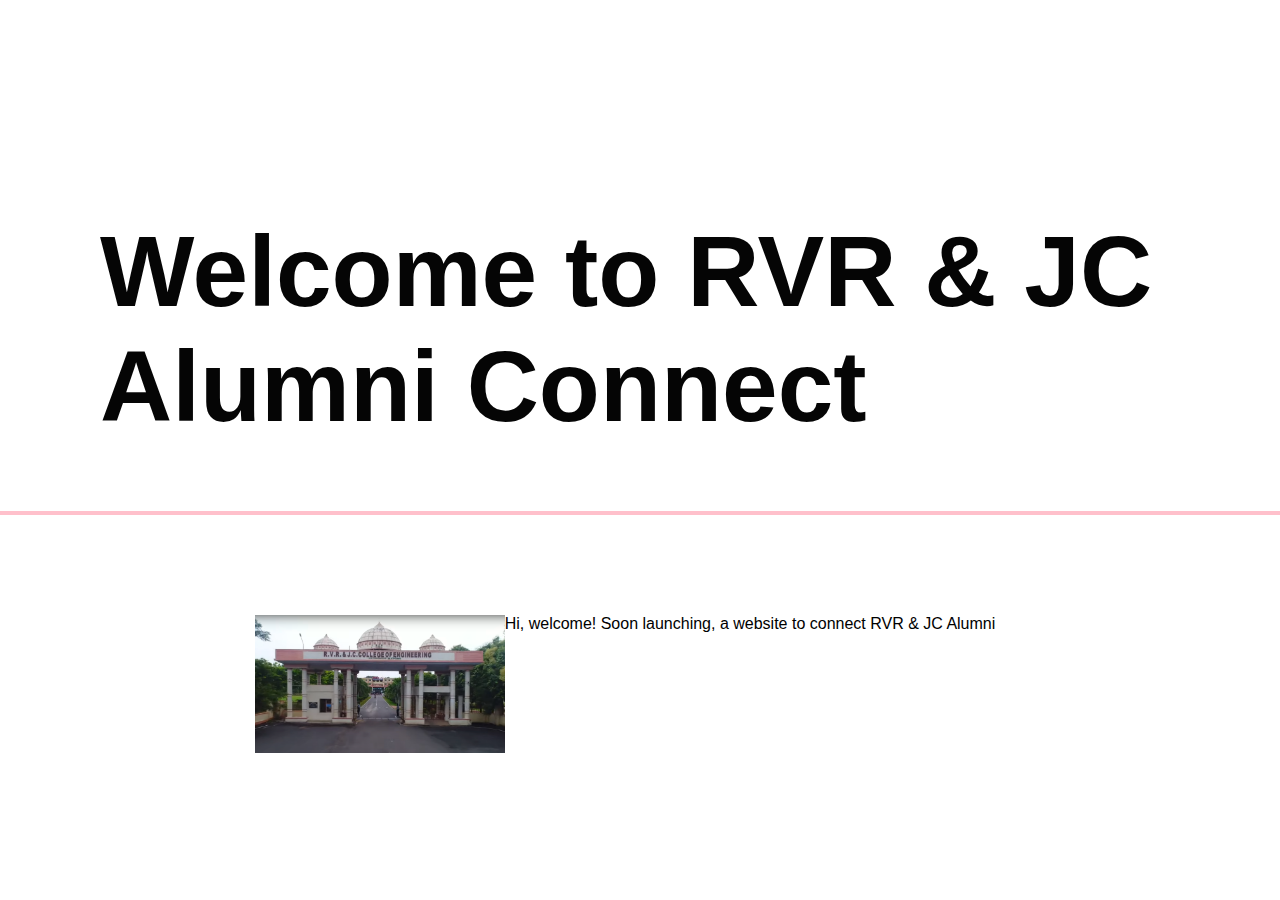
<file: index_old.html>
<!DOCTYPE html>
<html>
<head>
  <title>RVR & JC Alumni Connect</title>
  <link rel="stylesheet" type="text/css" href="style.css">
</head>
<body>
  <div class="main-container">
    <div class="header">
      <h1>Welcome to RVR & JC Alumni Connect</h1>
    </div>
    <div class="main-content">
      <img src="img.png"
      <p>Hi, welcome! Soon launching, a website to connect RVR & JC Alumni</p>
    </div>
</div>
</body>
</html>
</file>
<file: style.css>
body {
    margin: 0;
    font-family: -apple-system, BlinkMacSystemFont,
    'Segoe UI', Roboto, Oxygen, Ubuntu, Cantarell,
    'Open Sans', 'Helvetica Neue', sans-serif;
  }
  h1 {
    color: rgb(5, 5, 5);
    font-size: 100px;
  }
  img {
    max-width: 250px;
  }
  .main-container {
    width: 100%;
    height: 100vh;
    display: flex;
    flex-direction: column;
    align-items: center;
    justify-content: center;
  }
  .header {
    width: auto;
    border-bottom: 3pt solid pink;
    padding: 0px 100px;
    margin-bottom: 100px;
  }
  .main-content {
    display: flex;
    justify-content: space-between;
    max-width: 800px;
  }
  .main-content p {
    font-size: 25px;
    margin-left: 30px;
  }
</file>
